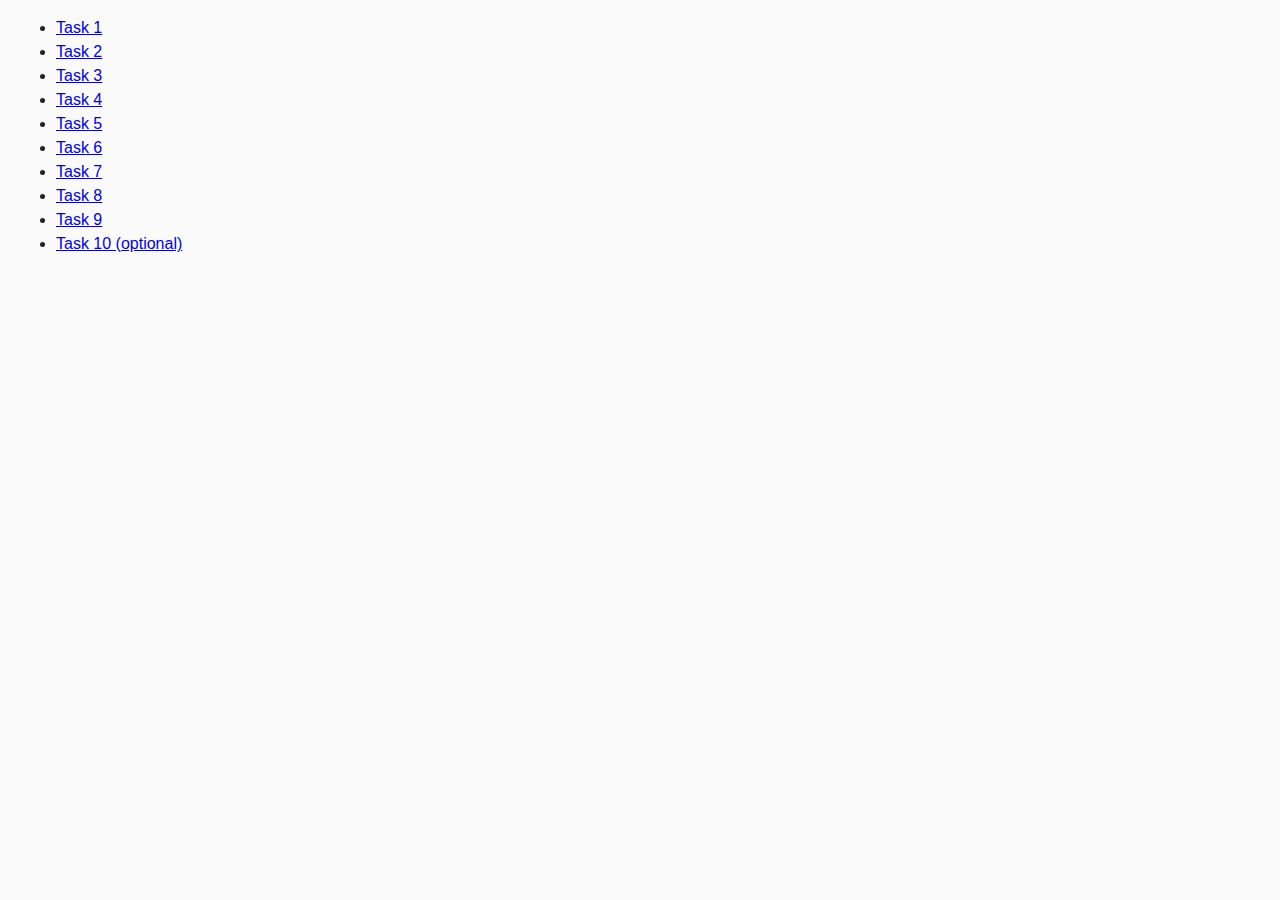
<file: index.html>
<!DOCTYPE html>
<html lang="ru">
  <head>
    <meta charset="UTF-8" />
    <meta http-equiv="X-UA-Compatible" content="IE=edge" />
    <meta name="viewport" content="width=device-width, initial-scale=1.0" />
    <title>Homework 6</title>
    <link rel="stylesheet" href="./css/common.css" />
  </head>
  <body>
    <ul>
      <li><a href="task-01.html">Task 1</a></li>
      <li><a href="task-02.html">Task 2</a></li>
      <li><a href="task-03.html">Task 3</a></li>
      <li><a href="task-04.html">Task 4</a></li>
      <li><a href="task-05.html">Task 5</a></li>
      <li><a href="task-06.html">Task 6</a></li>
      <li><a href="task-07.html">Task 7</a></li>
      <li><a href="task-08.html">Task 8</a></li>
      <li><a href="task-09.html">Task 9</a></li>
      <li><a href="task-10.html">Task 10 (optional)</a></li>
    </ul>
  </body>
</html>
</file>
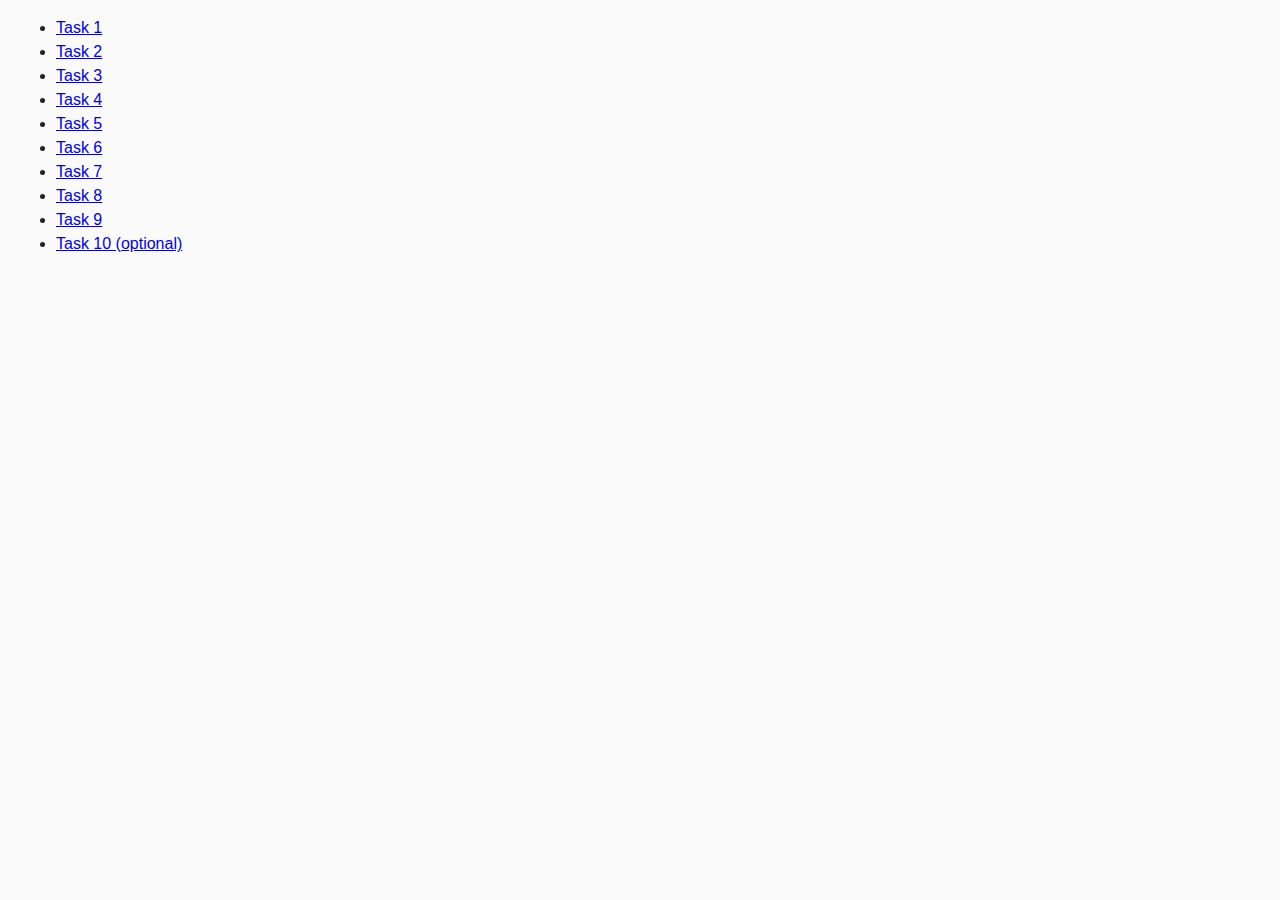
<file: src/index.html>
<!DOCTYPE html>
<html lang="ru">
  <head>
    <meta charset="UTF-8" />
    <meta http-equiv="X-UA-Compatible" content="IE=edge" />
    <meta name="viewport" content="width=device-width, initial-scale=1.0" />
    <title>Homework 6</title>
    <link rel="stylesheet" href="css/common.css" />
  </head>
  <body>
    <ul>
      <li><a href="task-01.html">Task 1</a></li>
      <li><a href="task-02.html">Task 2</a></li>
      <li><a href="task-03.html">Task 3</a></li>
      <li><a href="task-04.html">Task 4</a></li>
      <li><a href="task-05.html">Task 5</a></li>
      <li><a href="task-06.html">Task 6</a></li>
      <li><a href="task-07.html">Task 7</a></li>
      <li><a href="task-08.html">Task 8</a></li>
      <li><a href="task-09.html">Task 9</a></li>
      <li><a href="task-10.html">Task 10 (optional)</a></li>
    </ul>
  </body>
</html>
</file>
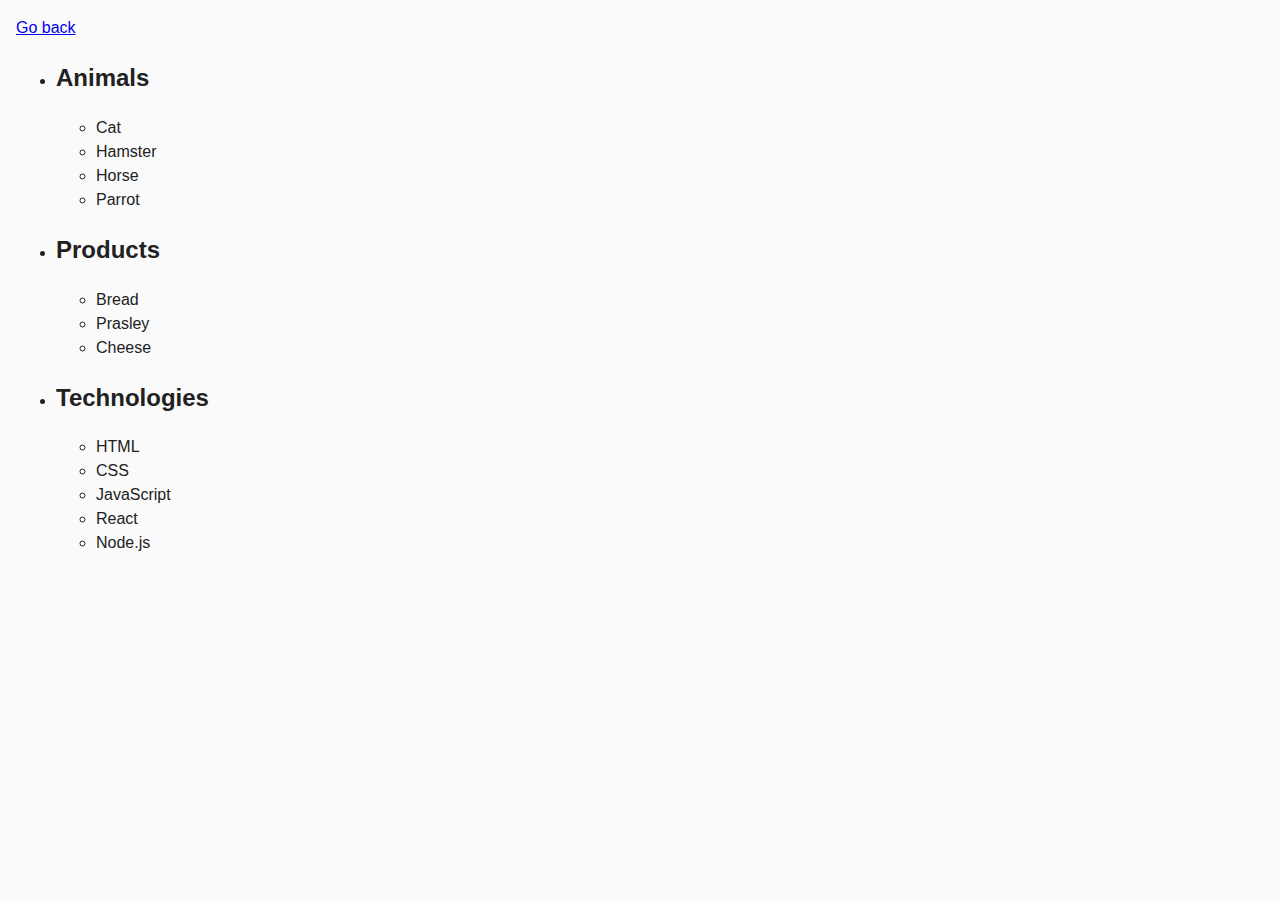
<file: task-01.html>
<!DOCTYPE html>
<html lang="ru">
  <head>
    <meta charset="UTF-8" />
    <meta http-equiv="X-UA-Compatible" content="IE=edge" />
    <meta name="viewport" content="width=device-width, initial-scale=1.0" />
    <title>Task 1</title>
    <link rel="stylesheet" href="./css/common.css" />
  </head>
  <body>
    <p><a href="index.html">Go back</a></p>

    <ul id="categories">
      <li class="item">
        <h2>Animals</h2>

        <ul>
          <li>Cat</li>
          <li>Hamster</li>
          <li>Horse</li>
          <li>Parrot</li>
        </ul>
      </li>
      <li class="item">
        <h2>Products</h2>

        <ul>
          <li>Bread</li>
          <li>Prasley</li>
          <li>Cheese</li>
        </ul>
      </li>
      <li class="item">
        <h2>Technologies</h2>

        <ul>
          <li>HTML</li>
          <li>CSS</li>
          <li>JavaScript</li>
          <li>React</li>
          <li>Node.js</li>
        </ul>
      </li>
    </ul>

    <script src="./js/task-01.js" type="module"></script>
  </body>
</html>
</file>
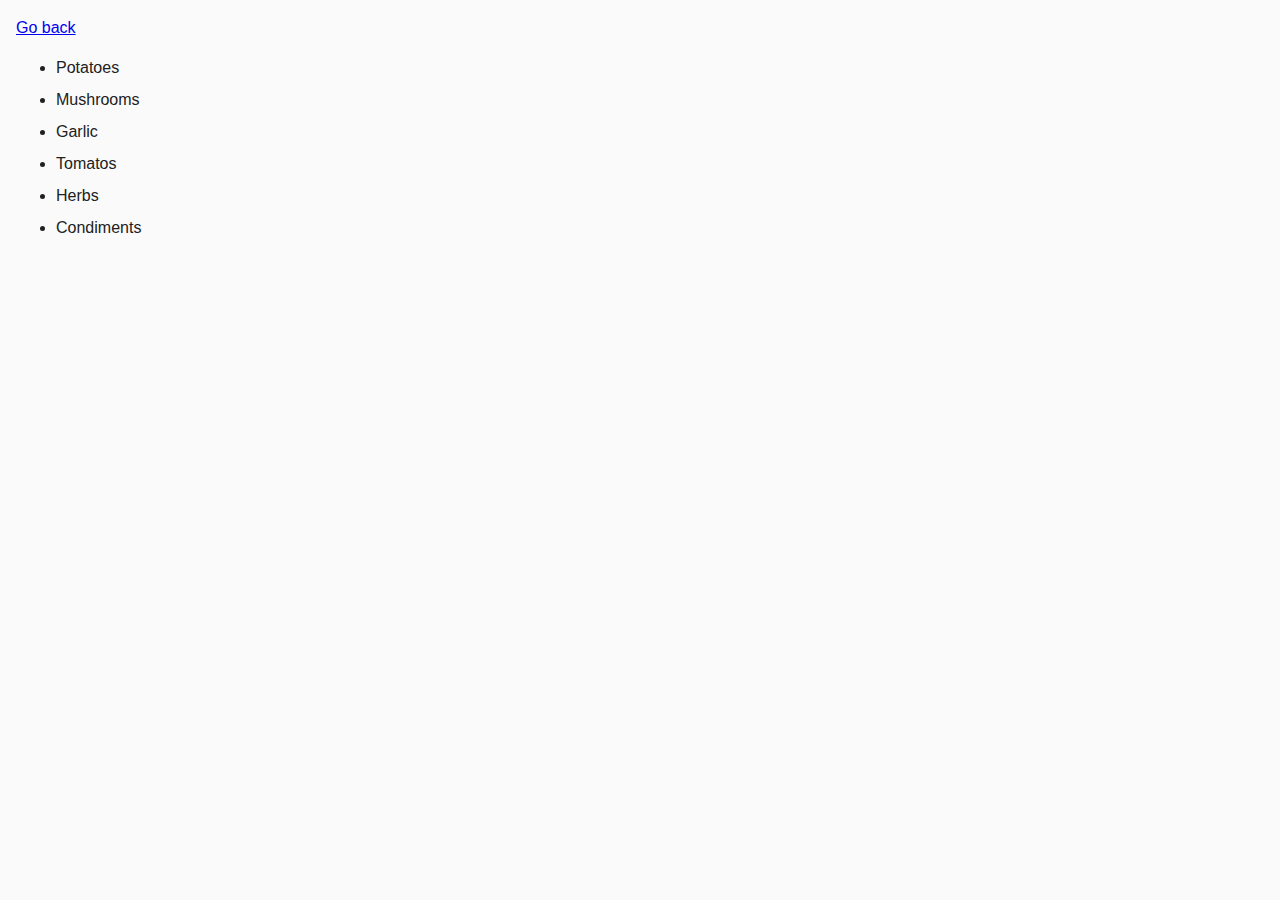
<file: task-02.html>
<!DOCTYPE html>
<html lang="ru">
  <head>
    <meta charset="UTF-8" />
    <meta http-equiv="X-UA-Compatible" content="IE=edge" />
    <meta name="viewport" content="width=device-width, initial-scale=1.0" />
    <title>Task 2</title>
    <link rel="stylesheet" href="./css/common.css" />
    <style>
      .item {
        font-weight: 500;
      }

      .item:not(:last-child) {
        margin-bottom: 8px;
      }
    </style>
  </head>
  <body>
    <p><a href="index.html">Go back</a></p>

    <ul id="ingredients"></ul>

    <script src="./js/task-02.js" type="module"></script>
  </body>
</html>
</file>
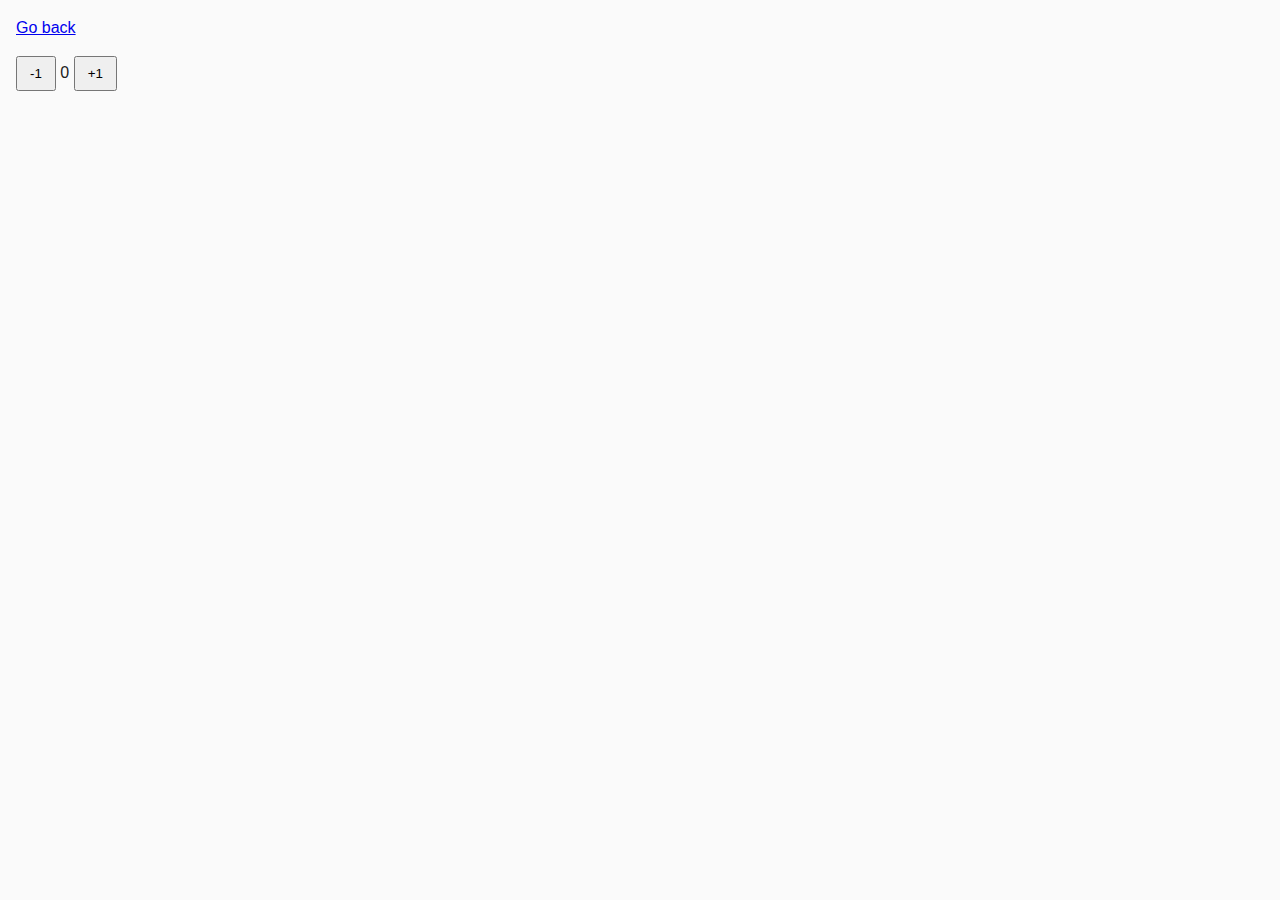
<file: task-04.html>
<!DOCTYPE html>
<html lang="ru">
  <head>
    <meta charset="UTF-8" />
    <meta http-equiv="X-UA-Compatible" content="IE=edge" />
    <meta name="viewport" content="width=device-width, initial-scale=1.0" />
    <title>Task 4</title>
    <link rel="stylesheet" href="./css/common.css" />
  </head>
  <body>
    <p><a href="index.html">Go back</a></p>

    <div id="counter">
      <button type="button" data-action="decrement">-1</button>
      <span id="value">0</span>
      <button type="button" data-action="increment">+1</button>
    </div>

    <script src="./js/task-04.js" type="module"></script>
  </body>
</html>
</file>
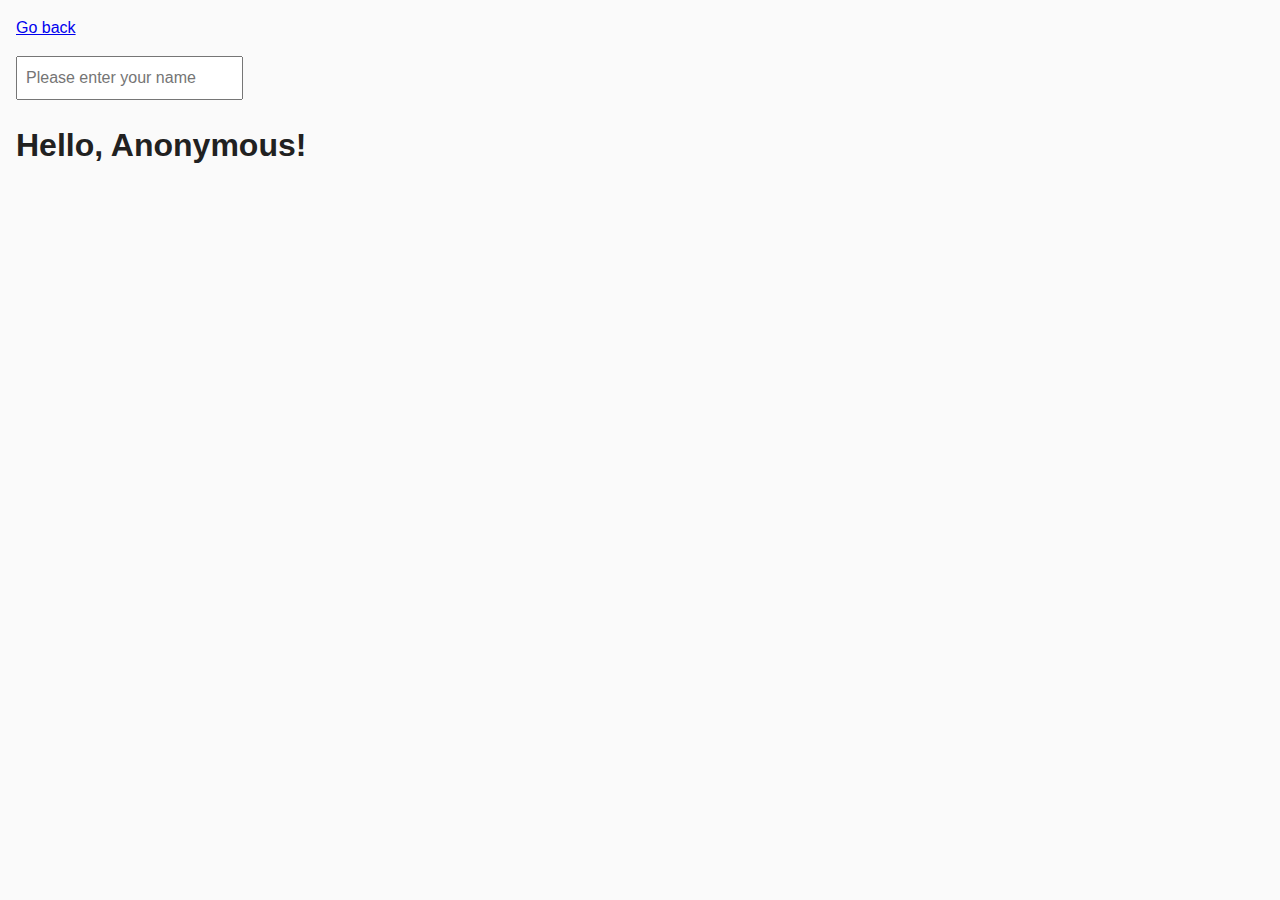
<file: task-05.html>
<!DOCTYPE html>
<html lang="ru">
  <head>
    <meta charset="UTF-8" />
    <meta http-equiv="X-UA-Compatible" content="IE=edge" />
    <meta name="viewport" content="width=device-width, initial-scale=1.0" />
    <title>Task 5</title>
    <link rel="stylesheet" href="./css/common.css" />
  </head>
  <body>
    <p><a href="index.html">Go back</a></p>

    <input type="text" id="name-input" placeholder="Please enter your name" />
    <h1>Hello, <span id="name-output">Anonymous</span>!</h1>

    <script src="./js/task-05.js" type="module"></script>
  </body>
</html>
</file>
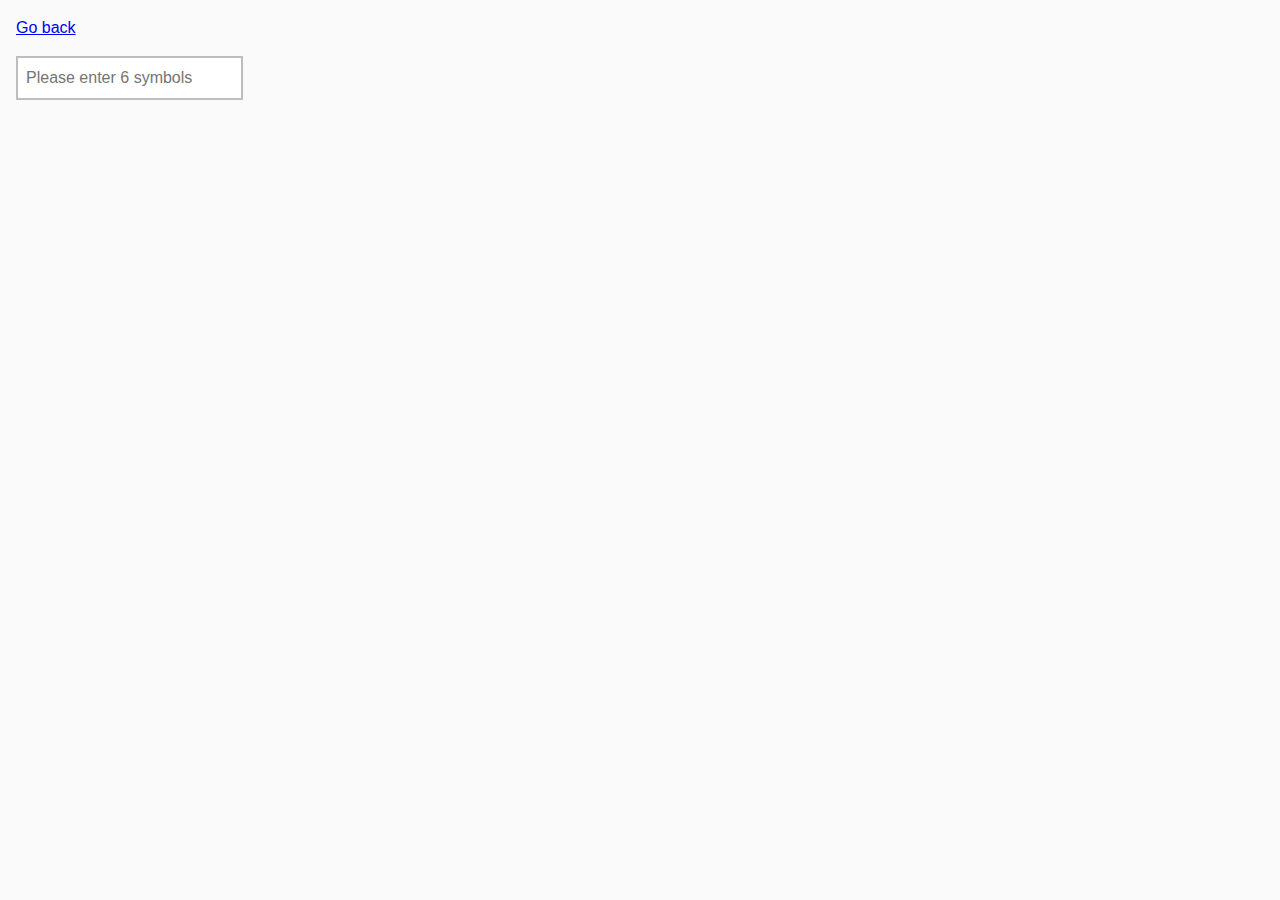
<file: task-06.html>
<!DOCTYPE html>
<html lang="ru">
  <head>
    <meta charset="UTF-8" />
    <meta http-equiv="X-UA-Compatible" content="IE=edge" />
    <meta name="viewport" content="width=device-width, initial-scale=1.0" />
    <title>Task 6</title>
    <link rel="stylesheet" href="./css/common.css" />
    <style>
      #validation-input {
        border: 2px solid #bdbdbd;
      }

      #validation-input.valid {
        border-color: #4caf50;
      }

      #validation-input.invalid {
        border-color: #f44336;
      }
    </style>
  </head>
  <body>
    <p><a href="index.html">Go back</a></p>

    <input
      type="text"
      id="validation-input"
      data-length="6"
      placeholder="Please enter 6 symbols"
    />

    <script src="./js/task-06.js" type="module"></script>
  </body>
</html>
</file>
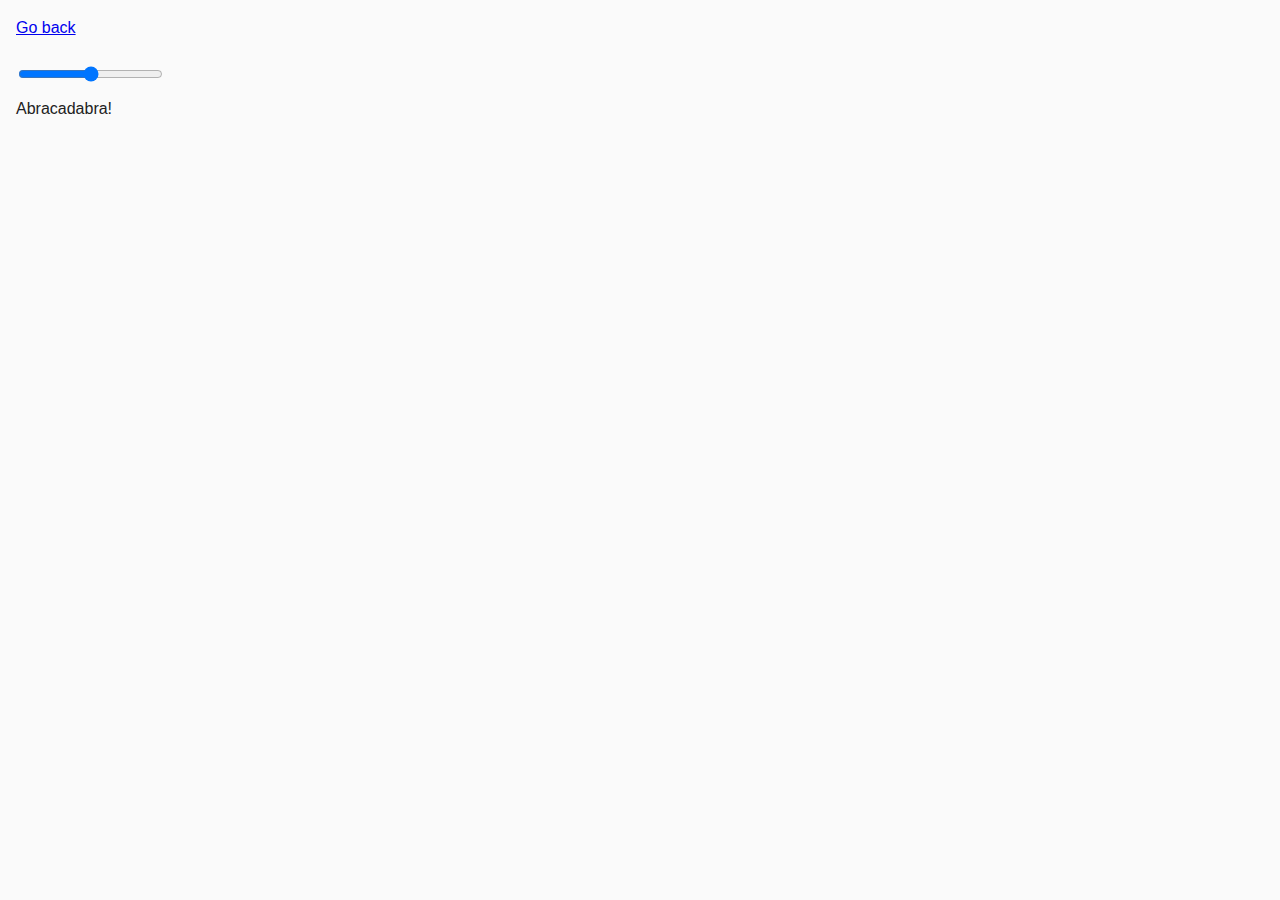
<file: task-07.html>
<!DOCTYPE html>
<html lang="ru">
  <head>
    <meta charset="UTF-8" />
    <meta http-equiv="X-UA-Compatible" content="IE=edge" />
    <meta name="viewport" content="width=device-width, initial-scale=1.0" />
    <title>Task 7</title>
    <link rel="stylesheet" href="./css/common.css" />
  </head>
  <body>
    <p><a href="index.html">Go back</a></p>

    <input id="font-size-control" type="range" min="16" max="96" />
    <br />
    <span id="text">Abracadabra!</span>

    <script src="./js/task-07.js" type="module"></script>
  </body>
</html>
</file>
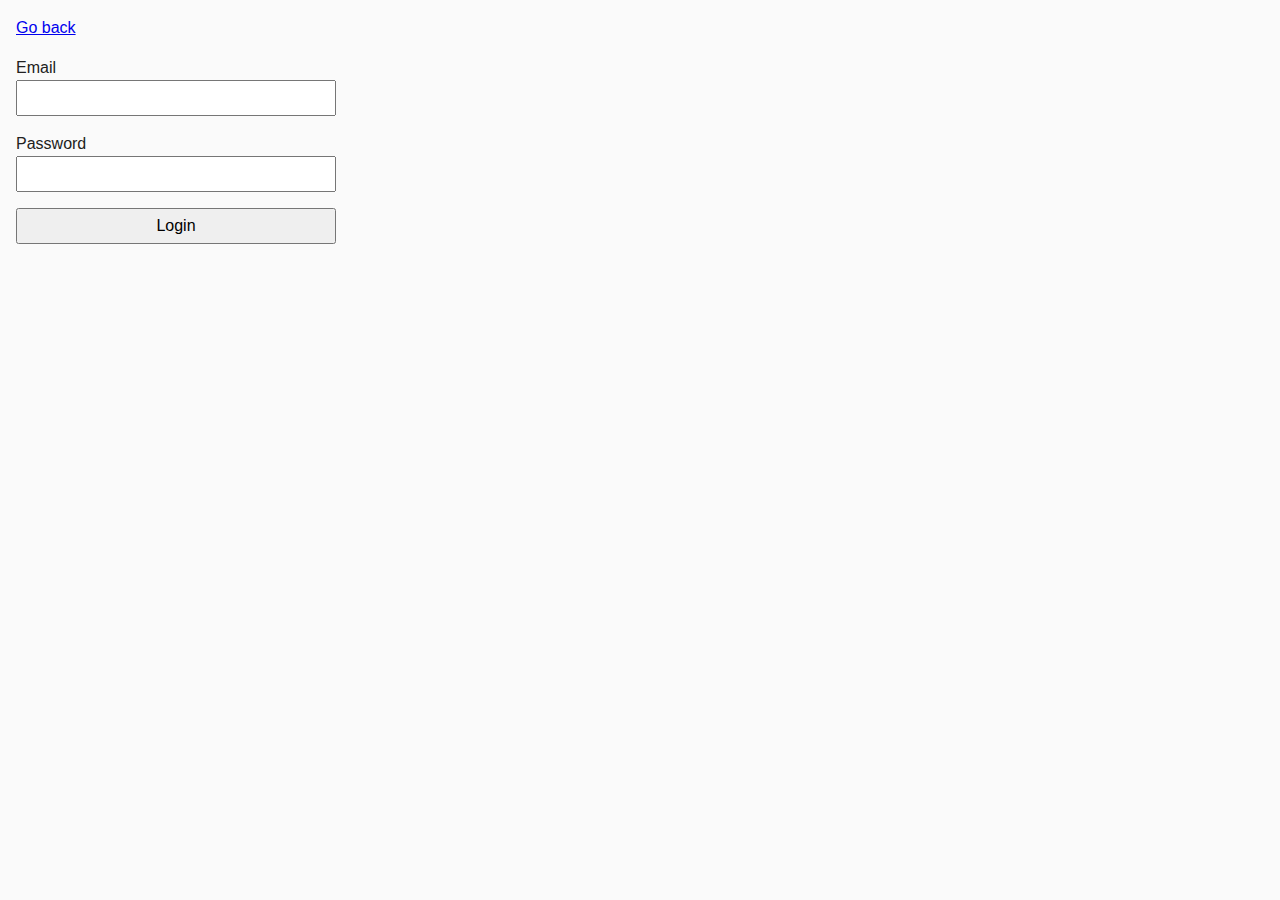
<file: task-08.html>
<!DOCTYPE html>
<html lang="ru">
  <head>
    <meta charset="UTF-8" />
    <meta http-equiv="X-UA-Compatible" content="IE=edge" />
    <meta name="viewport" content="width=device-width, initial-scale=1.0" />
    <title>Task 8</title>
    <link rel="stylesheet" href="./css/common.css" />
    <style>
      .login-form {
        max-width: 320px;
        display: flex;
        flex-direction: column;
      }

      .login-form label {
        margin-bottom: 16px;
      }

      .login-form input,
      .login-form button {
        width: 100%;
        padding: 4px;
        font: inherit;
      }
    </style>
  </head>
  <body>
    <p><a href="index.html">Go back</a></p>

    <form class="login-form">
      <label>
        Email
        <input type="email" name="email" />
      </label>
      <label>
        Password
        <input type="password" name="password" />
      </label>
      <button type="submit">Login</button>
    </form>

    <script src="./js/task-08.js" type="module"></script>
  </body>
</html>
</file>
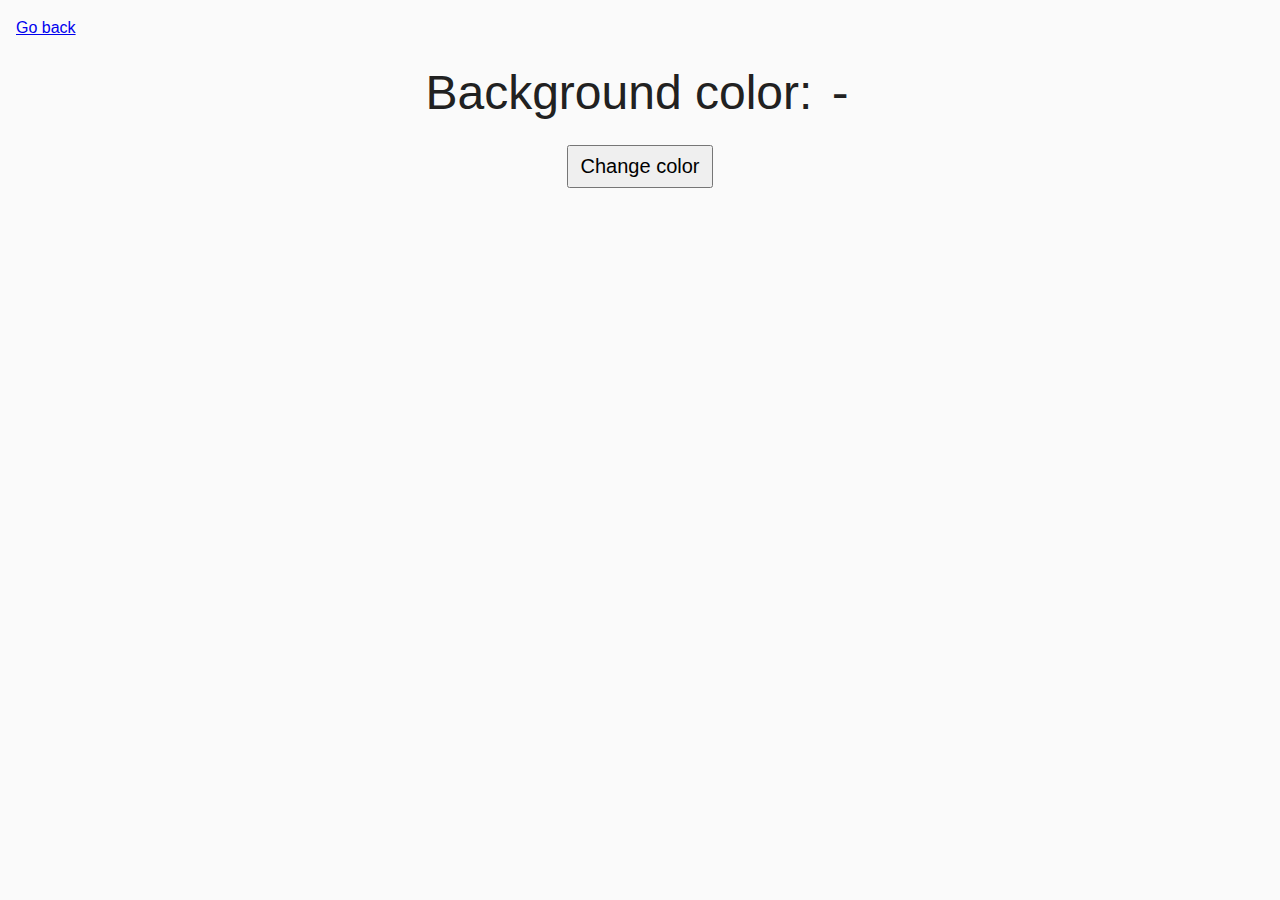
<file: task-09.html>
<!DOCTYPE html>
<html lang="ru">
  <head>
    <meta charset="UTF-8" />
    <meta http-equiv="X-UA-Compatible" content="IE=edge" />
    <meta name="viewport" content="width=device-width, initial-scale=1.0" />
    <title>Task 9</title>
    <link rel="stylesheet" href="./css/common.css" />
    <style>
      .widget {
        text-align: center;
      }

      .widget p {
        margin-top: 0;
        margin-bottom: 16px;
        font-size: 48px;
      }

      .widget span {
        font-family: monospace;
      }

      .widget button {
        padding: 8px 12px;
        font-size: 20px;
        cursor: pointer;
      }
    </style>
  </head>
  <body>
    <p><a href="index.html">Go back</a></p>

    <div class="widget">
      <p>Background color: <span class="color">-</span></p>
      <button type="button" class="change-color">Change color</button>
    </div>

    <script src="./js/task-09.js" type="module"></script>
  </body>
</html>
</file>
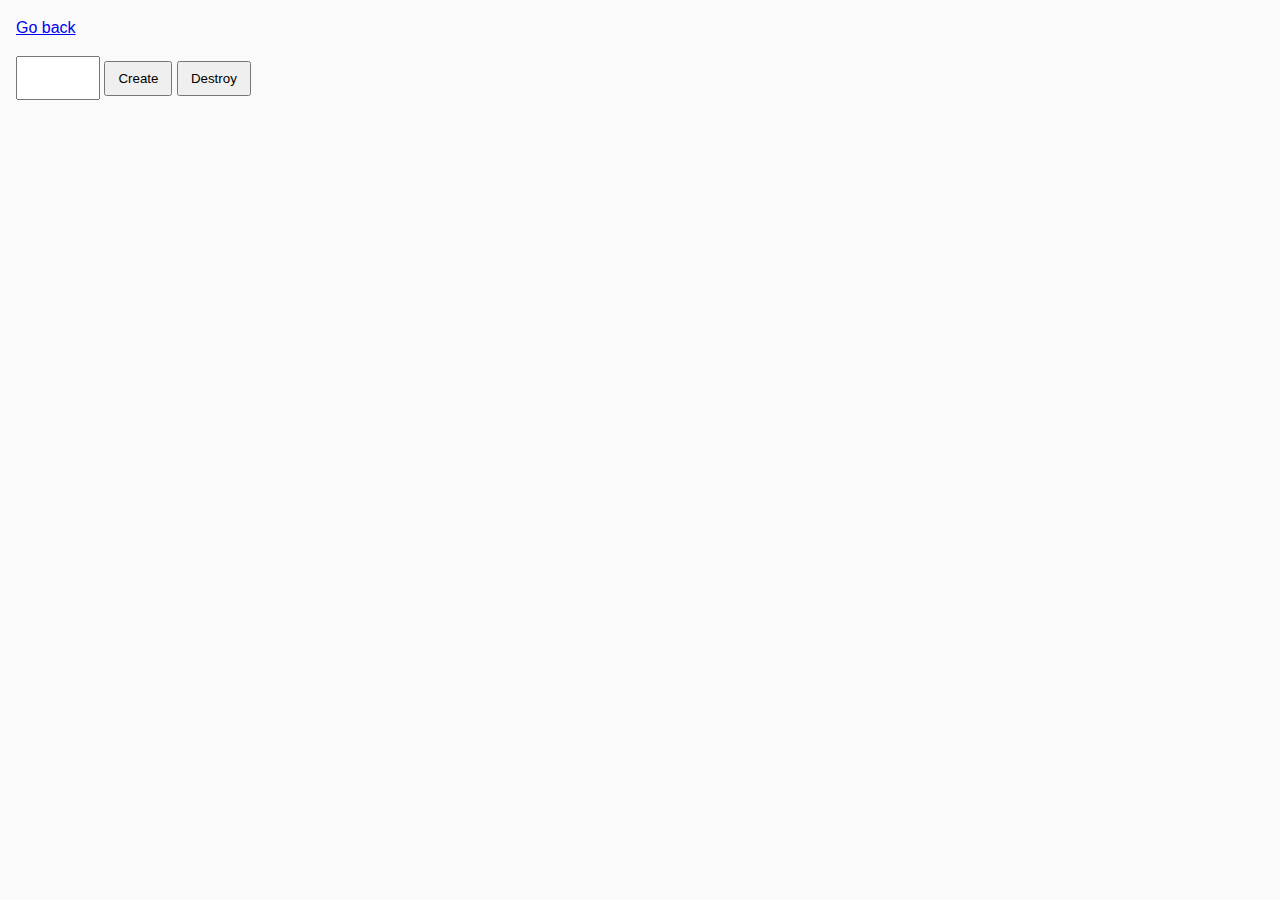
<file: task-10.html>
<!DOCTYPE html>
<html lang="ru">
  <head>
    <meta charset="UTF-8" />
    <meta http-equiv="X-UA-Compatible" content="IE=edge" />
    <meta name="viewport" content="width=device-width, initial-scale=1.0" />
    <title>Task 10 (optional)</title>
    <link rel="stylesheet" href="./css/common.css" />
  </head>
  <body>
    <p><a href="index.html">Go back</a></p>

    <div id="controls">
      <input type="number" min="1" max="100" step="1" />
      <button type="button" data-create>Create</button>
      <button type="button" data-destroy>Destroy</button>
    </div>

    <div id="boxes"></div>

    <script src="./js/task-10.js" type="module"></script>
  </body>
</html>
</file>
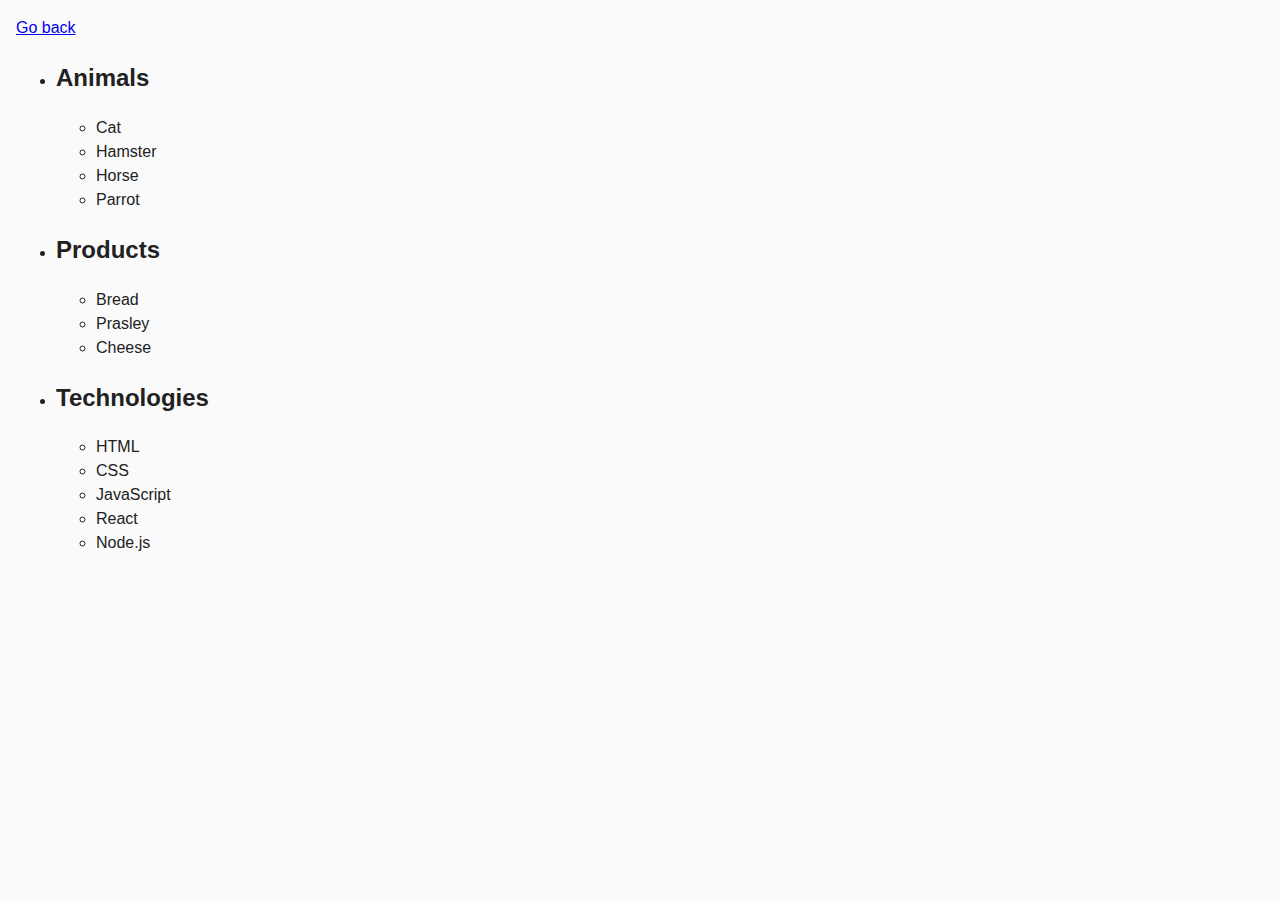
<file: src/task-01.html>
<!DOCTYPE html>
<html lang="ru">
  <head>
    <meta charset="UTF-8" />
    <meta http-equiv="X-UA-Compatible" content="IE=edge" />
    <meta name="viewport" content="width=device-width, initial-scale=1.0" />
    <title>Task 1</title>
    <link rel="stylesheet" href="css/common.css" />
  </head>
  <body>
    <p><a href="index.html">Go back</a></p>

    <ul id="categories">
      <li class="item">
        <h2>Animals</h2>

        <ul>
          <li>Cat</li>
          <li>Hamster</li>
          <li>Horse</li>
          <li>Parrot</li>
        </ul>
      </li>
      <li class="item">
        <h2>Products</h2>

        <ul>
          <li>Bread</li>
          <li>Prasley</li>
          <li>Cheese</li>
        </ul>
      </li>
      <li class="item">
        <h2>Technologies</h2>

        <ul>
          <li>HTML</li>
          <li>CSS</li>
          <li>JavaScript</li>
          <li>React</li>
          <li>Node.js</li>
        </ul>
      </li>
    </ul>

    <script src="js/task-01.js" type="module"></script>
  </body>
</html>
</file>
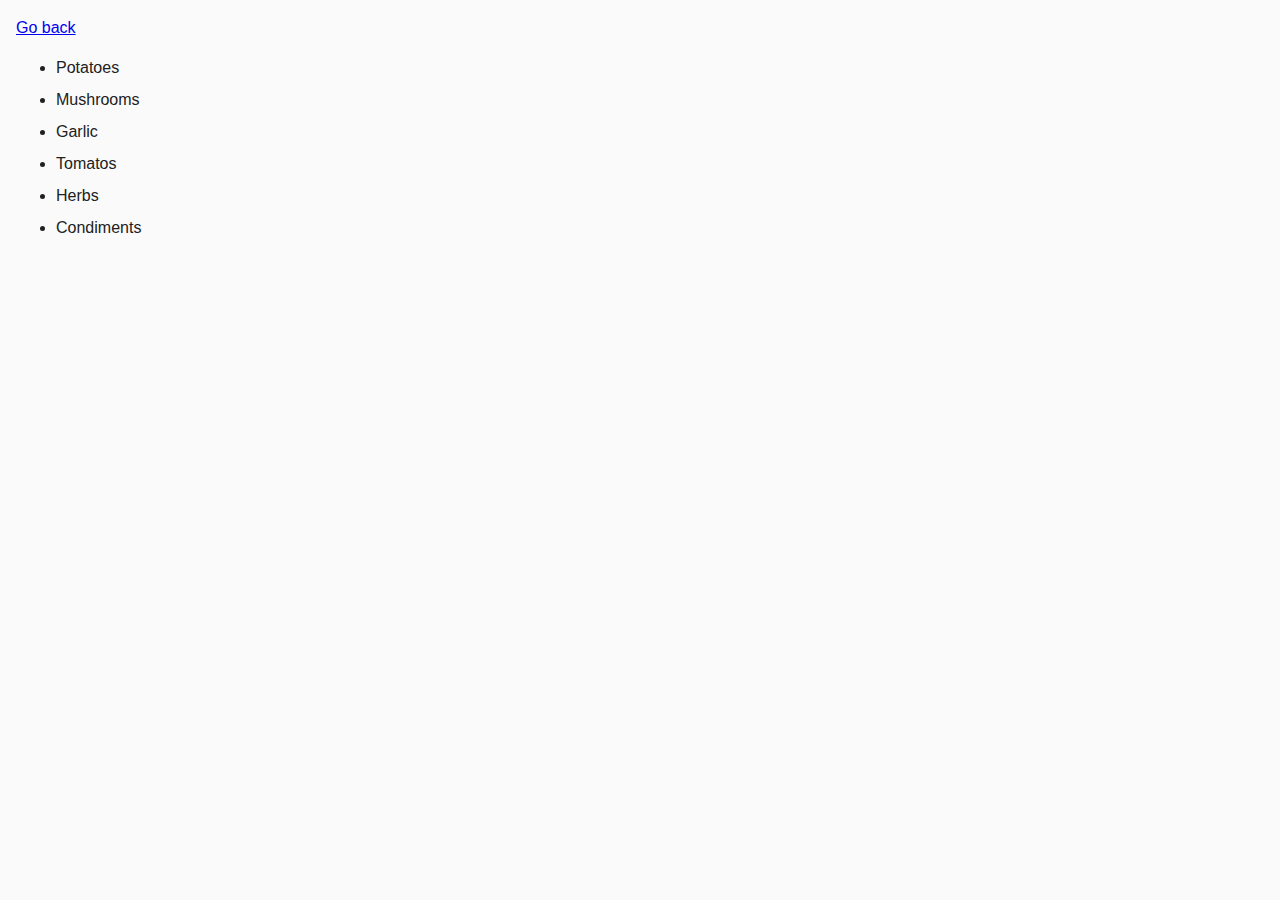
<file: src/task-02.html>
<!DOCTYPE html>
<html lang="ru">
  <head>
    <meta charset="UTF-8" />
    <meta http-equiv="X-UA-Compatible" content="IE=edge" />
    <meta name="viewport" content="width=device-width, initial-scale=1.0" />
    <title>Task 2</title>
    <link rel="stylesheet" href="css/common.css" />
    <style>
      .item {
        font-weight: 500;
      }

      .item:not(:last-child) {
        margin-bottom: 8px;
      }
    </style>
  </head>
  <body>
    <p><a href="index.html">Go back</a></p>

    <ul id="ingredients"></ul>

    <script src="js/task-02.js" type="module"></script>
  </body>
</html>
</file>
<file: css/common.css>
* {
  box-sizing: border-box;
}

body {
  margin: 16px;
  font-family: -apple-system, BlinkMacSystemFont, 'Segoe UI', Roboto, Oxygen,
    Ubuntu, Cantarell, 'Open Sans', 'Helvetica Neue', sans-serif;
  -webkit-font-smoothing: antialiased;
  -moz-osx-font-smoothing: grayscale;
  background-color: #fafafa;
  color: #212121;
  line-height: 1.5;
}

input {
  padding: 8px;
  font: inherit;
}

button {
  padding: 8px 12px;
  cursor: pointer;
}

.list-item {
  display: flex;
  justify-content: center;
  padding: 8px;
    border-width: 2px;
    border-style: dashed
}

.list-item-img {
  width: 500px;
  height: 300px;
}
</file>
<file: src/css/common.css>
* {
  box-sizing: border-box;
}

body {
  margin: 16px;
  font-family: -apple-system, BlinkMacSystemFont, 'Segoe UI', Roboto, Oxygen,
    Ubuntu, Cantarell, 'Open Sans', 'Helvetica Neue', sans-serif;
  -webkit-font-smoothing: antialiased;
  -moz-osx-font-smoothing: grayscale;
  background-color: #fafafa;
  color: #212121;
  line-height: 1.5;
}

input {
  padding: 8px;
  font: inherit;
}

button {
  padding: 8px 12px;
  cursor: pointer;
}

.list-item {
  display: flex;
  justify-content: center;
  padding: 8px;
    border-width: 2px;
    border-style: dashed
}

.list-item-img {
  width: 500px;
  height: 300px;
}
</file>
